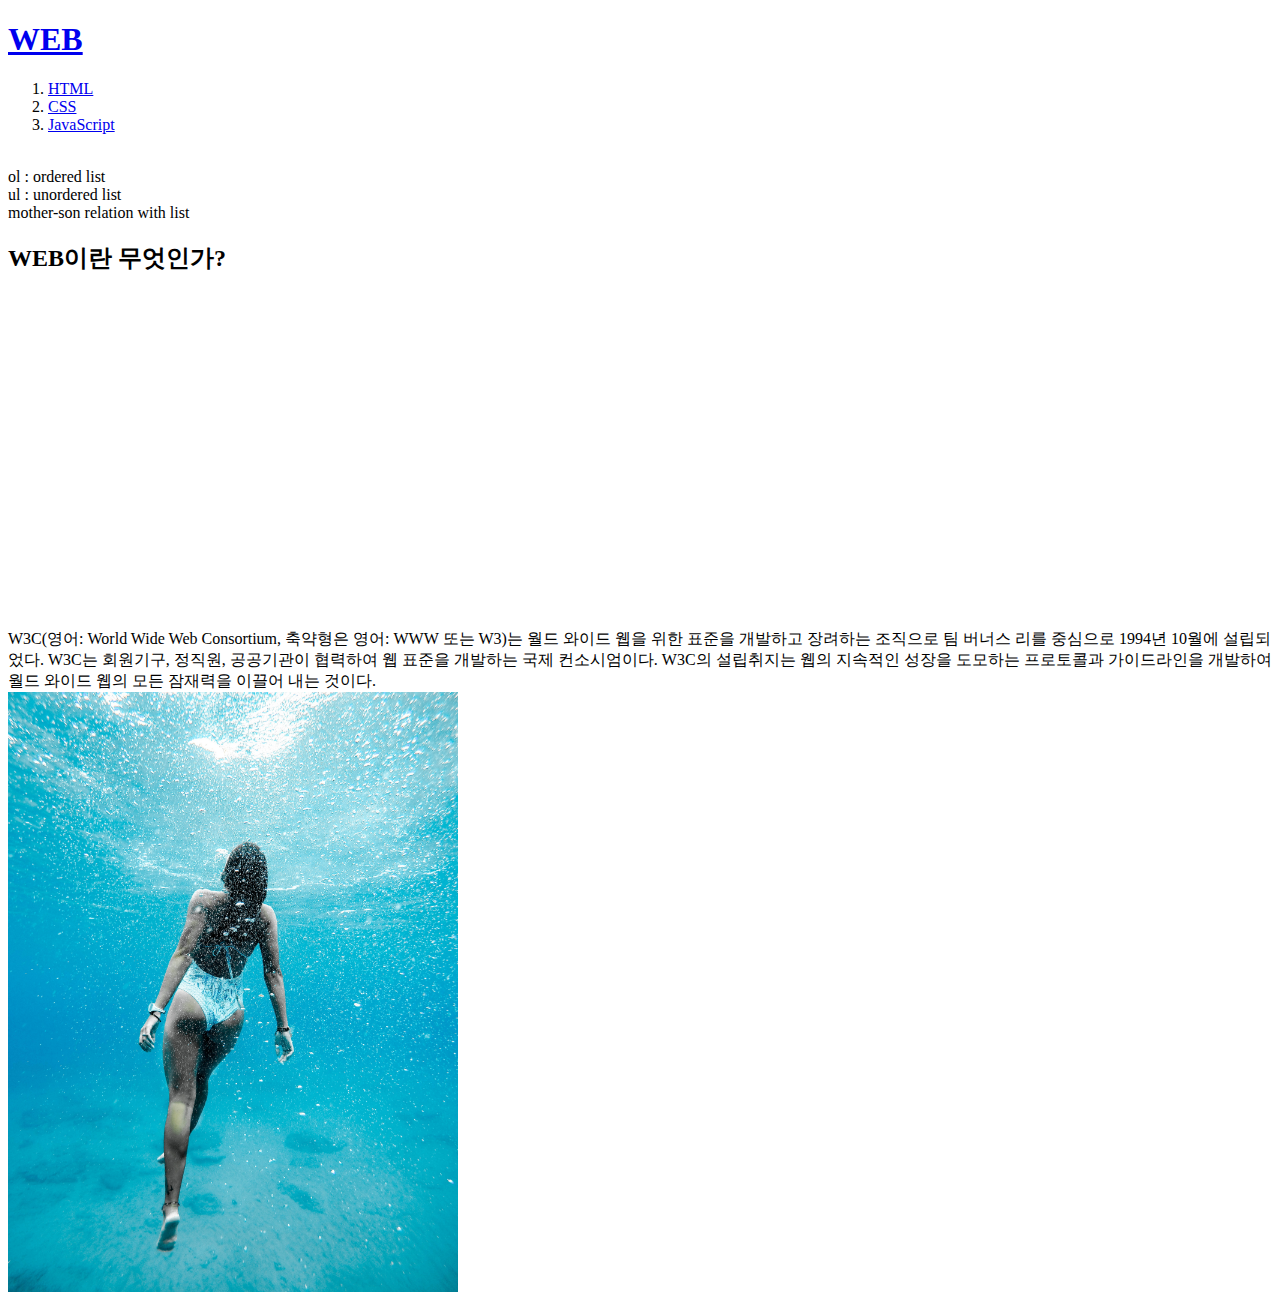
<file: index.html>
<!doctype html>
<html>
<head>
  <title>WEB - html</title>
  <meta charset="utf-8">
</head>
<body>
  <h1><a href="index.html">WEB</a></h1>
  <ol>
    <li><a href="1.html">HTML</a></li>
    <li><a href="2.html">CSS</a></li>
    <li><a href="3.html">JavaScript</a></li><br>
  </ol>
  ol : ordered list<br>
  ul : unordered list<br>
  mother-son relation with list<br>

  <h2>WEB이란 무엇인가?</h2>
  <p>
    <iframe width="560" height="315" src="https://www.youtube.com/embed/SBpl3ThhhaI" frameborder="0" allow="accelerometer; autoplay; encrypted-media; gyroscope; picture-in-picture" allowfullscreen></iframe>  </p>
  <p>
  W3C(영어: World Wide Web Consortium, 축약형은 영어: WWW 또는 W3)는 월드 와이드 웹을 위한 표준을 개발하고 장려하는 조직으로 팀 버너스 리를 중심으로 1994년 10월에 설립되었다. W3C는 회원기구, 정직원, 공공기관이 협력하여 웹 표준을 개발하는 국제 컨소시엄이다. W3C의 설립취지는 웹의 지속적인 성장을 도모하는 프로토콜과 가이드라인을 개발하여 월드 와이드 웹의 모든 잠재력을 이끌어 내는 것이다.<br>
  <img src="web_free.jpg" width="450">
  </p>
  <p>

    <div id="disqus_thread"></div>
<script>

/**
*  RECOMMENDED CONFIGURATION VARIABLES: EDIT AND UNCOMMENT THE SECTION BELOW TO INSERT DYNAMIC VALUES FROM YOUR PLATFORM OR CMS.
*  LEARN WHY DEFINING THESE VARIABLES IS IMPORTANT: https://disqus.com/admin/universalcode/#configuration-variables*/
/*
var disqus_config = function () {
this.page.url = PAGE_URL;  // Replace PAGE_URL with your page's canonical URL variable
this.page.identifier = PAGE_IDENTIFIER; // Replace PAGE_IDENTIFIER with your page's unique identifier variable
};
*/
(function() { // DON'T EDIT BELOW THIS LINE
var d = document, s = d.createElement('script');
s.src = 'https://web1-hxcrbienwo.disqus.com/embed.js';
s.setAttribute('data-timestamp', +new Date());
(d.head || d.body).appendChild(s);
})();
</script>
<noscript>Please enable JavaScript to view the <a href="https://disqus.com/?ref_noscript">comments powered by Disqus.</a></noscript>
                            

  </p>
</body>
</html>
</file>
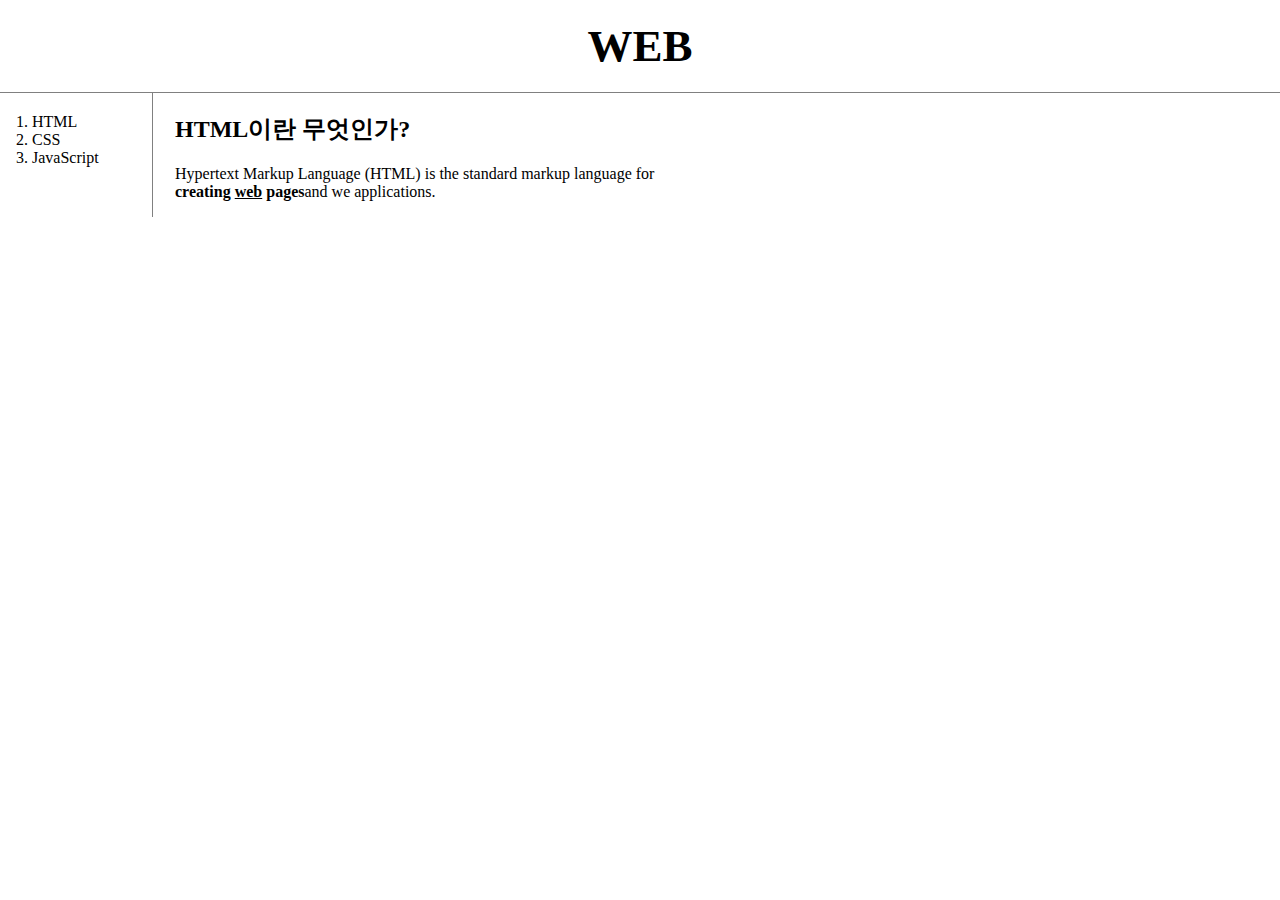
<file: 1.html>
<!doctype html>
<html>
<head>
  <title>WEB - HTML</title>
  <meta charset="utf-8">
  <link rel="stylesheet" href="style.css">
</head>
<body>
    <h1><a href="index.html">WEB</a></h1>
    <div id="grid">
  <ol>
    <li><a href="1.html">HTML</a></li>
    <li><a href="2.html">CSS</a></li>
    <li><a href="3.html">JavaScript</a></li>

  </ol>
  <div id="article">
    <h2>HTML이란 무엇인가?</h2>
    <p><a href="https://www.w3.org/TR/2011/WD-html5-20110405/" target="_blank" title="Html sepcification">
      Hypertext Markup Language (HTML)</a> is the standard markup language for
    <br><strong>creating <u>web</u> pages</strong>and we applications.
  </div>
</div>

</body>
</html>
</file>
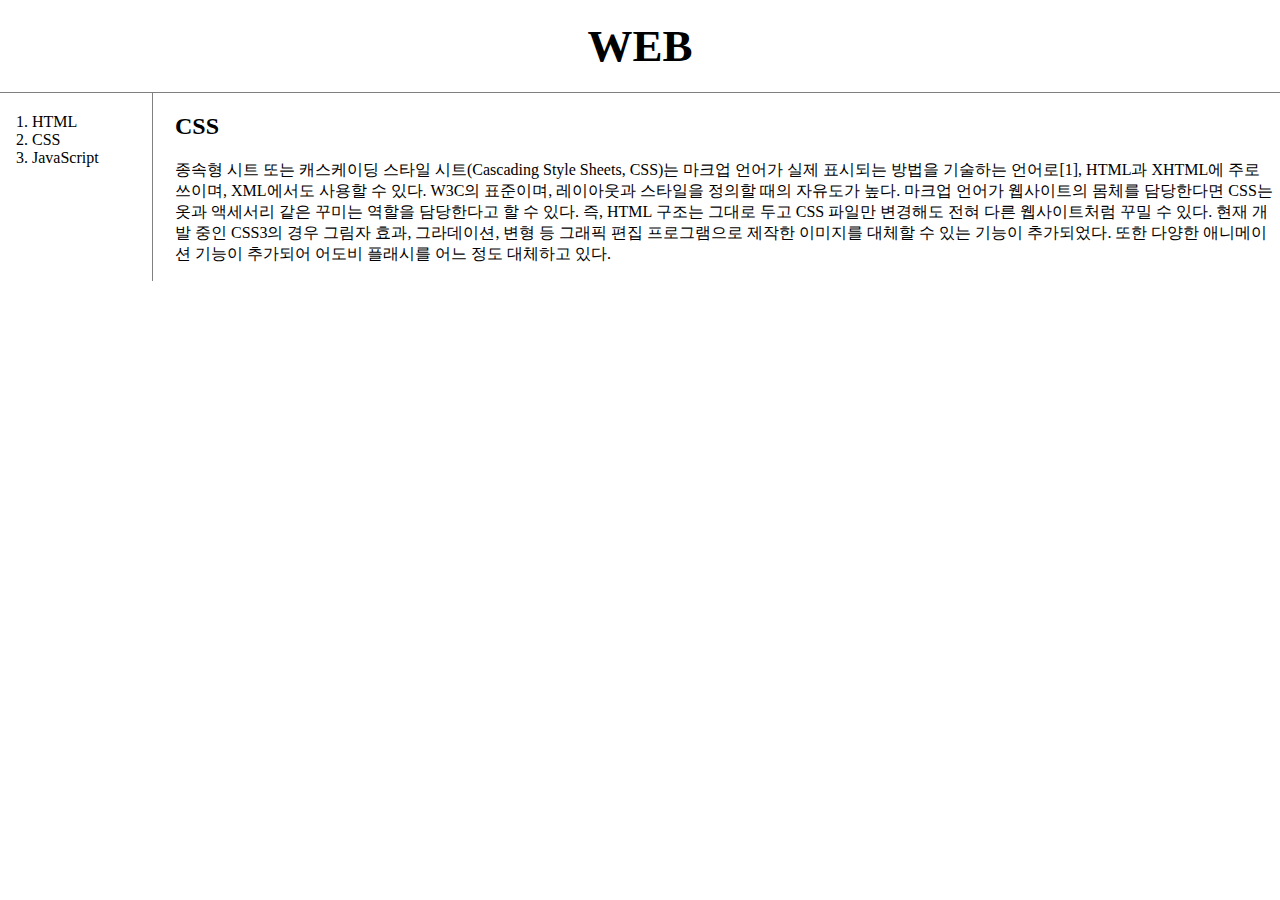
<file: 2.html>
<!doctype html>
<html>
<head>
  <title>WEB - html</title>
  <meta charset="utf-8">
  <link rel="stylesheet" href="style.css">
</head>
<body>
  <h1><a href="index.html">WEB</a></h1>
    <div id="grid">
          <ol>
            <li><a href="1.html">HTML</a></li>
            <li><a href="2.html">CSS</a></li>
            <li><a href="3.html">JavaScript</a></li>
          </ol>
        <!--
        <h1><a href="index.html"><font color="red">WEB</font></a></h1>
          <ol>
          <li><a href="1.html"><font color="red">HTML</font></a></li>
            <li><a href="2.html"><font color="red">CSS</font></a></li>
            <li><a href="3.html"><font color="red">JavaScript</font></a></li>
            <li><a href="study.html">STUDY</a></li><br>
          </ol> //design with font tag
        -->
        <div id="article">
          <h2>CSS</h2>
          <p>
            종속형 시트 또는 캐스케이딩 스타일 시트(Cascading Style Sheets, CSS)는 마크업 언어가 실제 표시되는 방법을 기술하는 언어로[1], HTML과 XHTML에 주로 쓰이며, XML에서도 사용할 수 있다. W3C의 표준이며, 레이아웃과 스타일을 정의할 때의 자유도가 높다.

        마크업 언어가 웹사이트의 몸체를 담당한다면 CSS는 옷과 액세서리 같은 꾸미는 역할을 담당한다고 할 수 있다. 즉, HTML 구조는 그대로 두고 CSS 파일만 변경해도 전혀 다른 웹사이트처럼 꾸밀 수 있다.

        현재 개발 중인 CSS3의 경우 그림자 효과, 그라데이션, 변형 등 그래픽 편집 프로그램으로 제작한 이미지를 대체할 수 있는 기능이 추가되었다. 또한 다양한 애니메이션 기능이 추가되어 어도비 플래시를 어느 정도 대체하고 있다.
          </p>
        </div>
    </div>
</body>
</html>
</file>
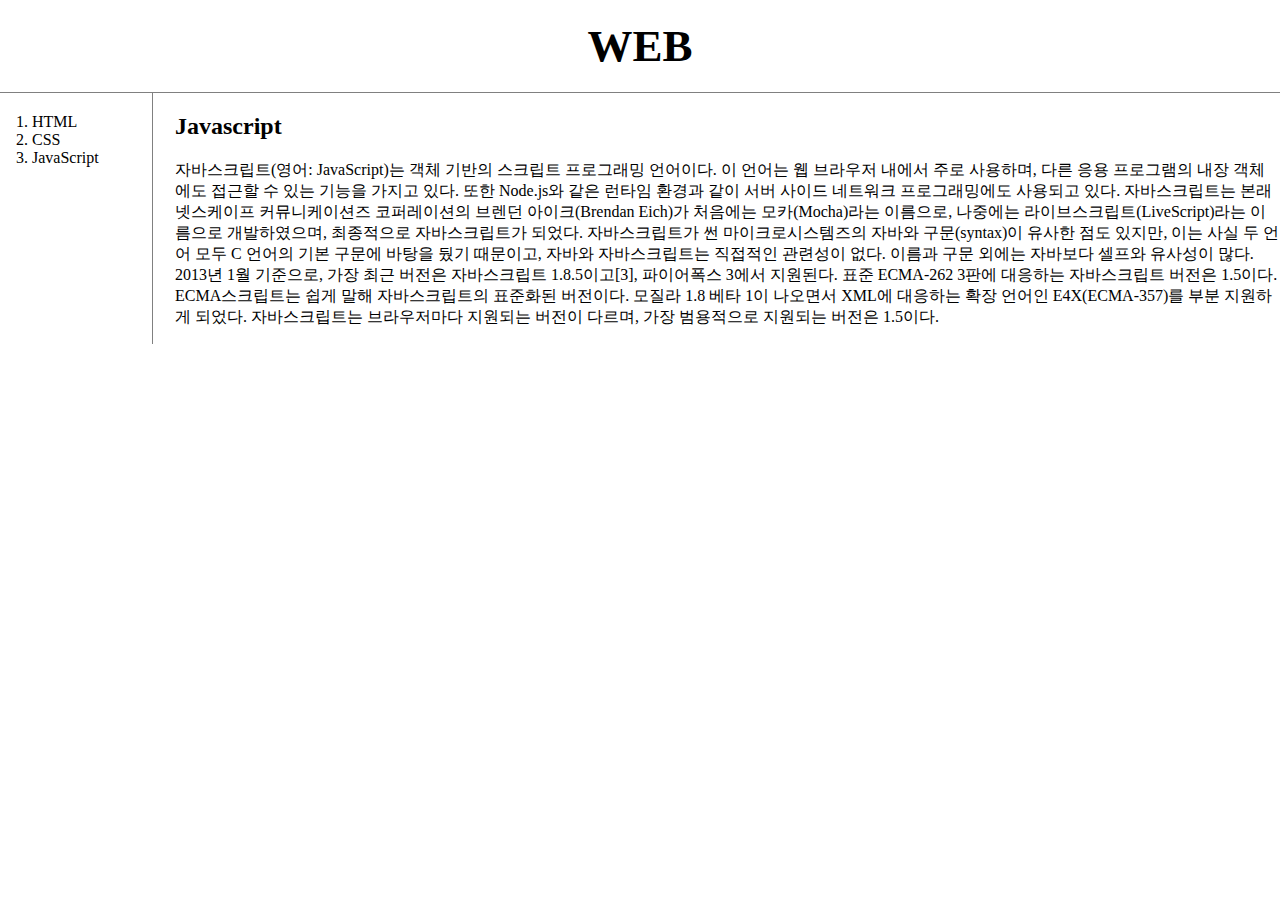
<file: 3.html>
<!doctype html>
<html>
<head>
  <title>WEB - html</title>
  <meta charset="utf-8">
  <link rel="stylesheet" href="style.css">
</head>
<body>
  <h1><a href="index.html">WEB</a></h1>
  <div id="grid">
  <ol>
    <li><a href="1.html">HTML</a></li>
    <li><a href="2.html">CSS</a></li>
    <li><a href="3.html">JavaScript</a></li>

  </ol>
<div id="article">
  <h2>Javascript</h2>
  <p>
    자바스크립트(영어: JavaScript)는 객체 기반의 스크립트 프로그래밍 언어이다. 이 언어는 웹 브라우저 내에서 주로 사용하며, 다른 응용 프로그램의 내장 객체에도 접근할 수 있는 기능을 가지고 있다. 또한 Node.js와 같은 런타임 환경과 같이 서버 사이드 네트워크 프로그래밍에도 사용되고 있다. 자바스크립트는 본래 넷스케이프 커뮤니케이션즈 코퍼레이션의 브렌던 아이크(Brendan Eich)가 처음에는 모카(Mocha)라는 이름으로, 나중에는 라이브스크립트(LiveScript)라는 이름으로 개발하였으며, 최종적으로 자바스크립트가 되었다. 자바스크립트가 썬 마이크로시스템즈의 자바와 구문(syntax)이 유사한 점도 있지만, 이는 사실 두 언어 모두 C 언어의 기본 구문에 바탕을 뒀기 때문이고, 자바와 자바스크립트는 직접적인 관련성이 없다. 이름과 구문 외에는 자바보다 셀프와 유사성이 많다.

2013년 1월 기준으로, 가장 최근 버전은 자바스크립트 1.8.5이고[3], 파이어폭스 3에서 지원된다. 표준 ECMA-262 3판에 대응하는 자바스크립트 버전은 1.5이다. ECMA스크립트는 쉽게 말해 자바스크립트의 표준화된 버전이다. 모질라 1.8 베타 1이 나오면서 XML에 대응하는 확장 언어인 E4X(ECMA-357)를 부분 지원하게 되었다. 자바스크립트는 브라우저마다 지원되는 버전이 다르며, 가장 범용적으로 지원되는 버전은 1.5이다.
  </p>
</div>
</div>
</body>
</html>
</file>
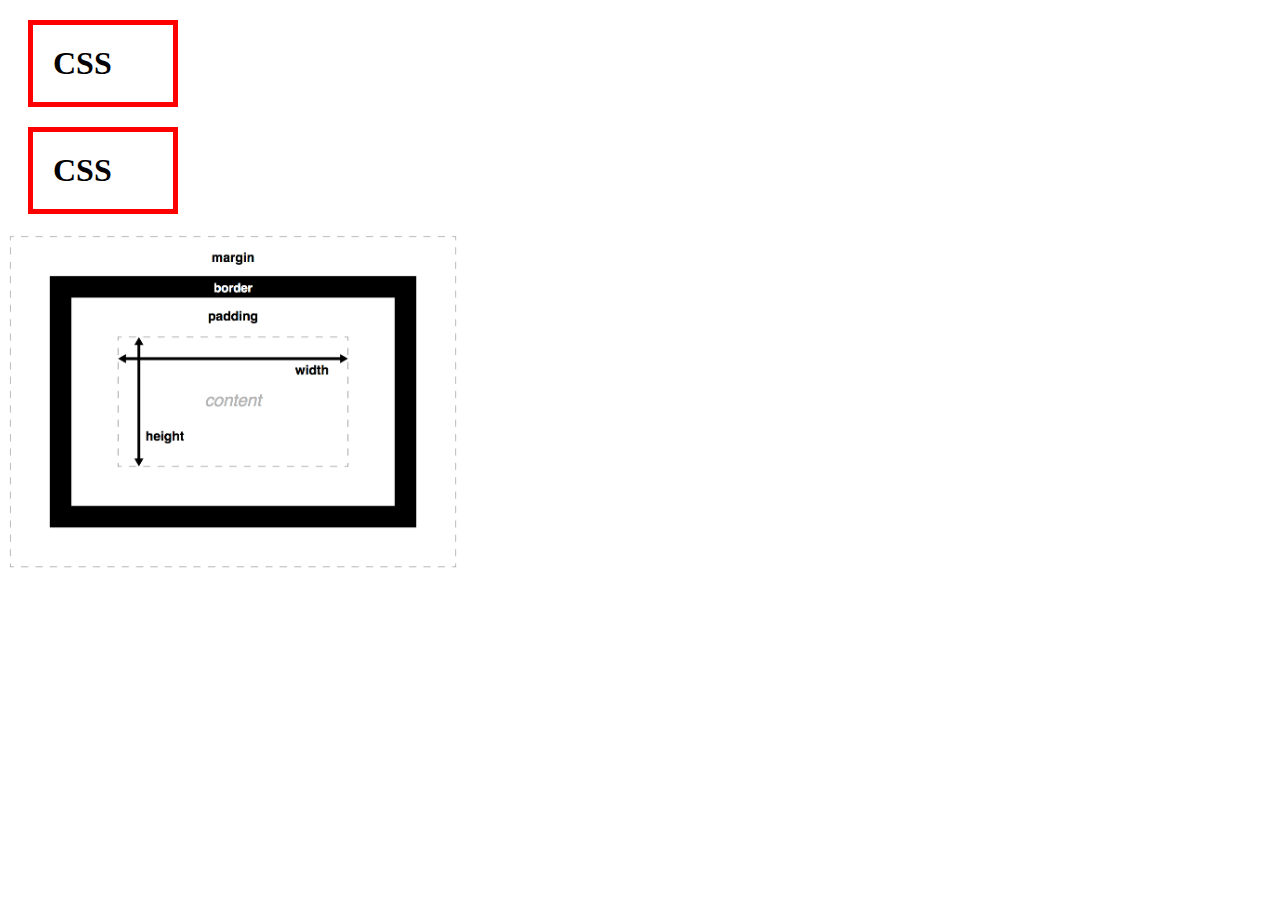
<file: box.html>
<!DOCTYPE html>
<html lang="en" dir="ltr">
  <head>
    <meta charset="utf-8">
    <title></title>
      <style media="screen">
        /* block level element */
        h1, a {
          border: 5px solid red;
          padding : 20px;
          margin: 20px;
          width : 100px;
        /*border-width:5px;
        border-color: red;
        border-style: solid;
        /*display:none;*/
        }
        /* inline element
        a {
        border-width:5px;
        border-color: red;
        border-style: solid;
        display:block;*/
        }
      </style>
  </head>
  <body>
    <h1>CSS</h1>
    <h1>CSS</h1>
    <img src="box_model.png" width="450">
  </body>
</html>
</file>
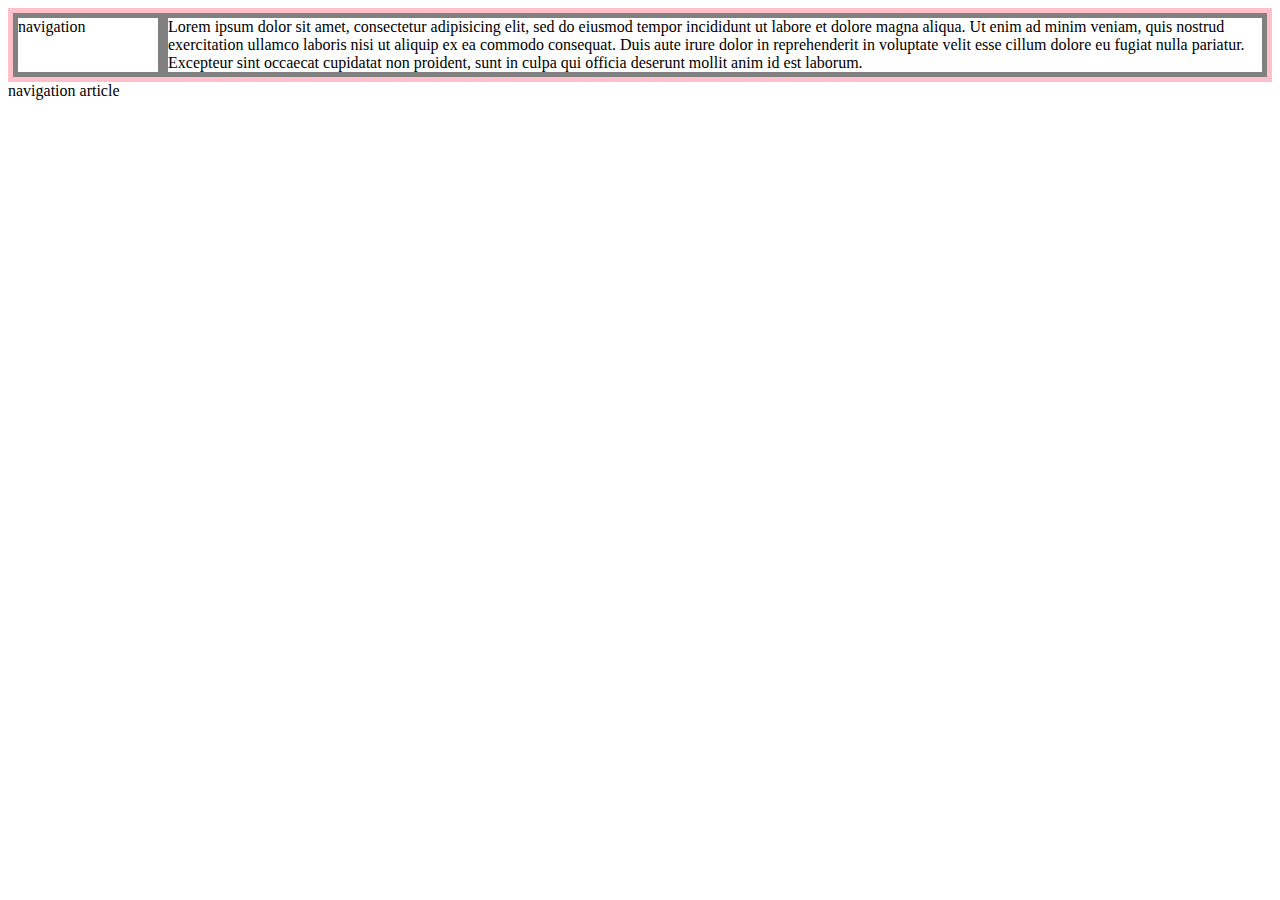
<file: grid.html>
<!DOCTYPE html>
<html lang="en" dir="ltr">
  <head>
    <meta charset="utf-8">
    <title></title>
      <style>
        #grid {
          border: 5px solid pink;
          display:grid;
          grid-template-columns: 150px 1fr;
        }
        div {
          border : 5px solid gray;
        }
      </style>
  </head>
  <body>
      <div id="grid">
        <div>navigation</div>
        <div>Lorem ipsum dolor sit amet, consectetur adipisicing elit, sed do eiusmod tempor incididunt ut labore et dolore magna aliqua. Ut enim ad minim veniam, quis nostrud exercitation ullamco laboris nisi ut aliquip ex ea commodo consequat. Duis aute irure dolor in reprehenderit in voluptate velit esse cillum dolore eu fugiat nulla pariatur. Excepteur sint occaecat cupidatat non proident, sunt in culpa qui officia deserunt mollit anim id est laborum.</div>
      </div>
      <span>navigation</span> <span>article</span>
  </body>
</html>
</file>
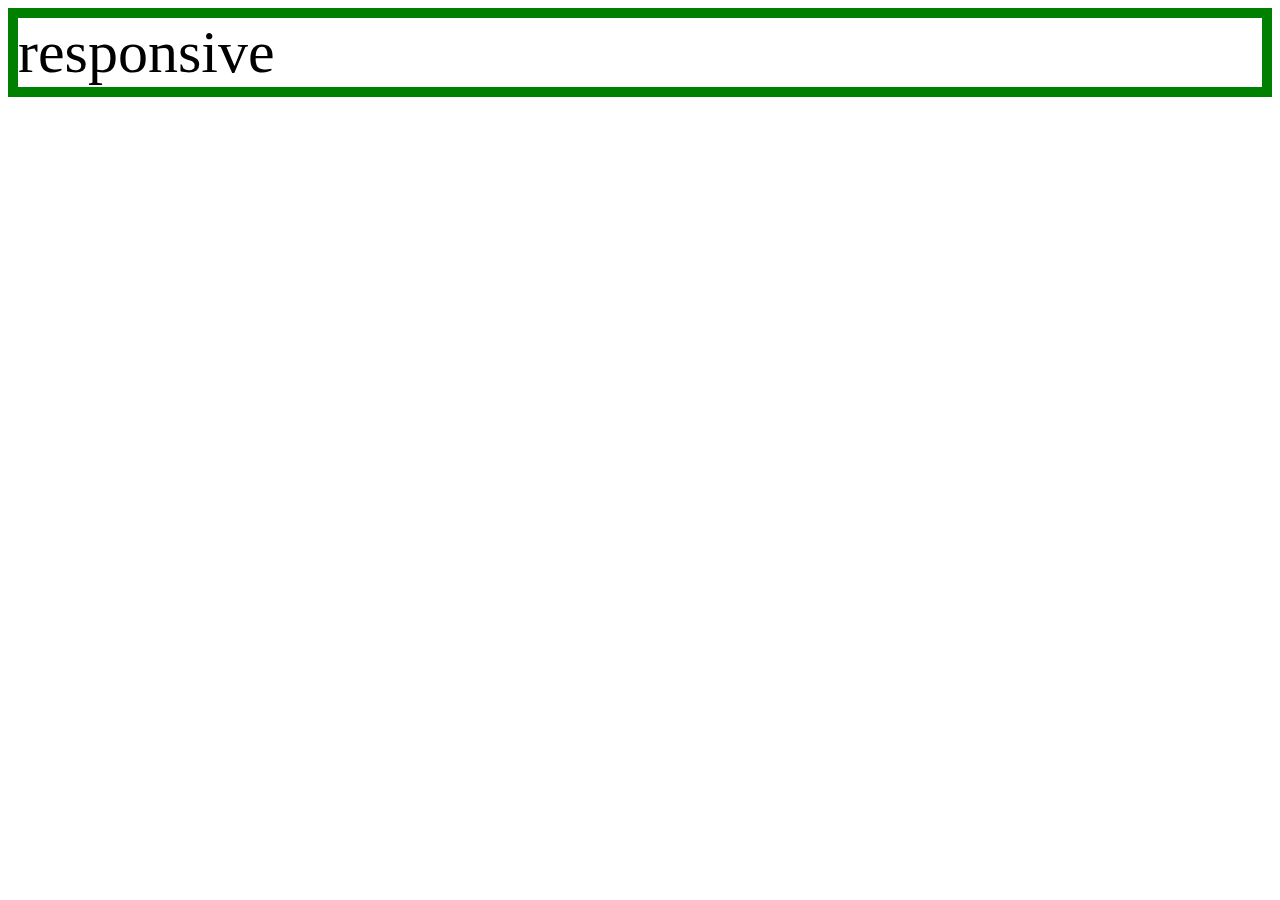
<file: mediaquery.html>
<!DOCTYPE html>
<html lang="en" dir="ltr">
  <head>
    <meta charset="utf-8">
    <title>
    </title>
      <style media="screen">
        div {
          border : 10px solid green;
          font-size: 60px;
        }
        @media(max-width:800px) {
          div {
            display : none;
          }
        }
      </style>
  </head>
  <body>
    <div>
      responsive
    </div>
  </body>
</html>
</file>
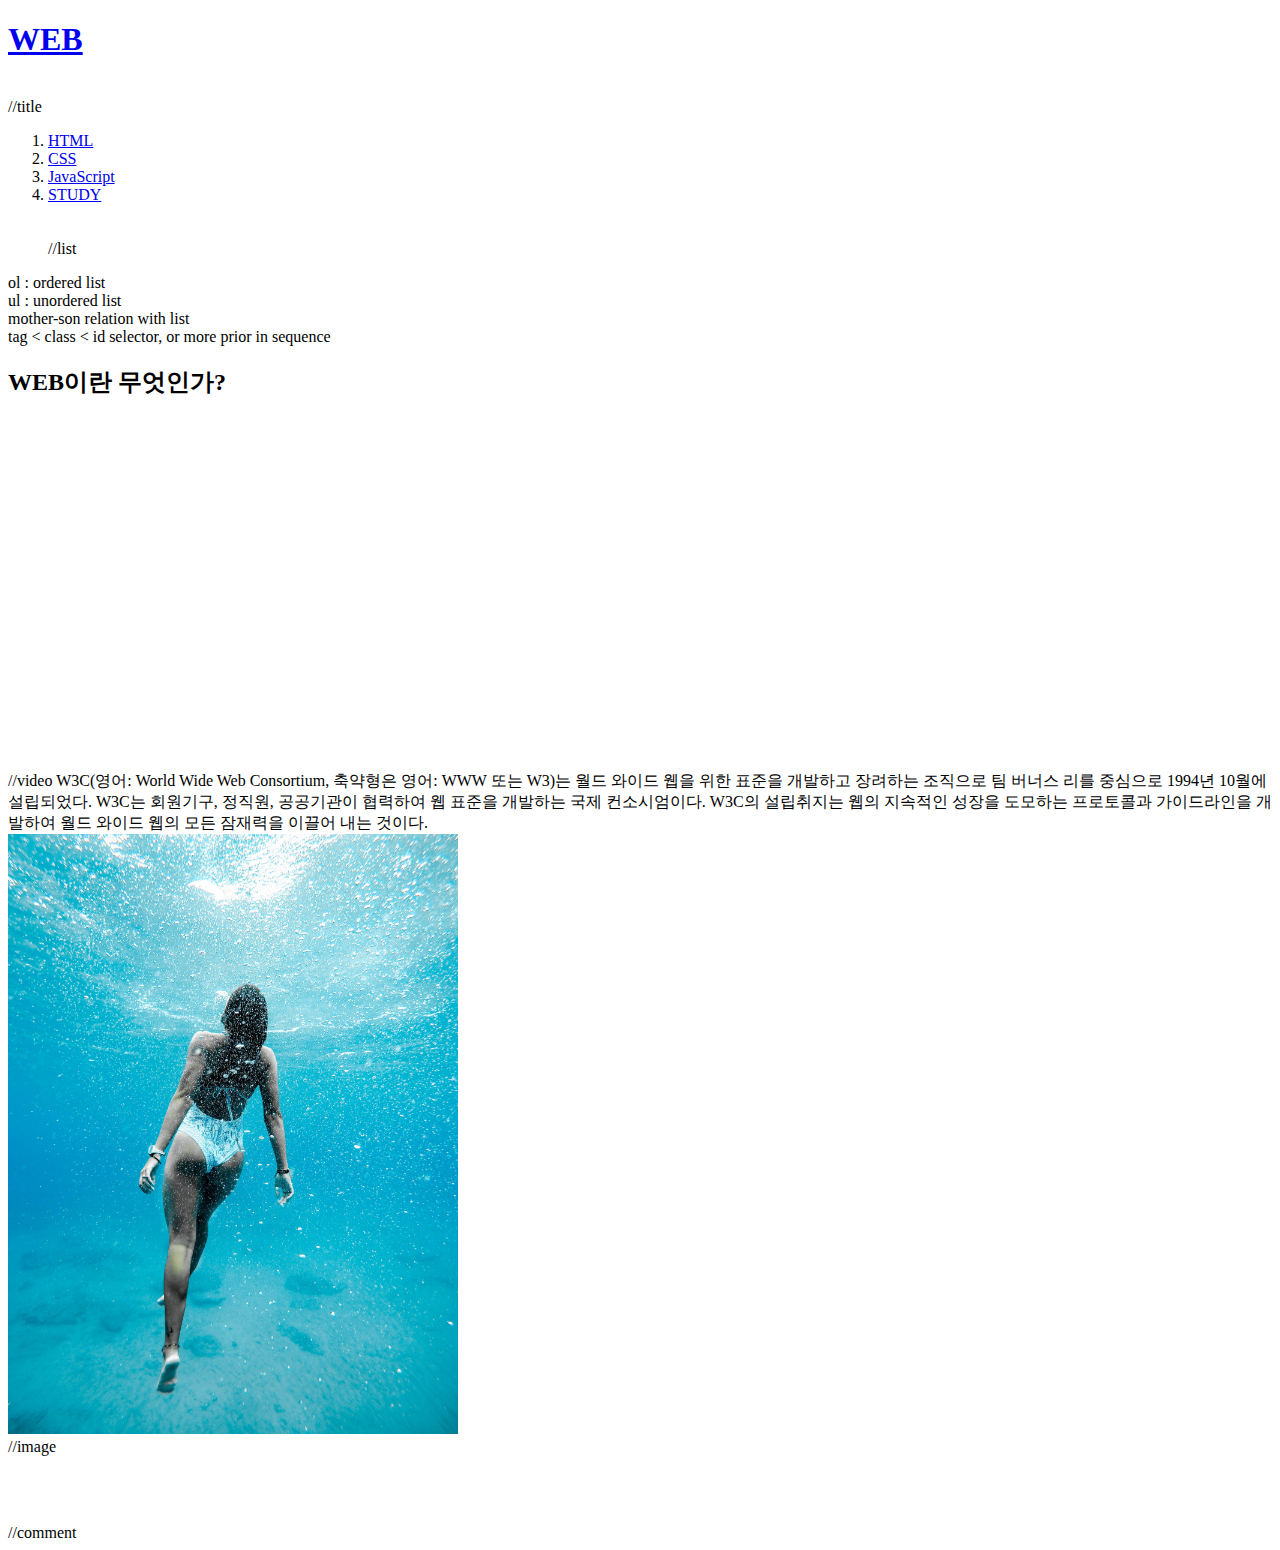
<file: study.html>
<!doctype html>
<html>
<head>
  <title>WEB - html</title>
  <meta charset="utf-8">
</head>
<body>
  <h1><a href="index.html">WEB</a></h1><br>//title
  <ol>
    <li><a href="1.html">HTML</a></li>
    <li><a href="2.html">CSS</a></li>
    <li><a href="3.html">JavaScript</a></li>
    <li><a href="study.html">STUDY</a></li><br><br>//list
  </ol>
  ol : ordered list<br>
  ul : unordered list<br>
  mother-son relation with list<br>
  tag < class < id selector, or more prior in sequence<br>
  <h2>WEB이란 무엇인가?</h2>
  <p>
    <iframe width="560" height="315" src="https://www.youtube.com/embed/SBpl3ThhhaI" frameborder="0" allow="accelerometer; autoplay; encrypted-media; gyroscope; picture-in-picture" allowfullscreen></iframe>  </p>
  <p><br>//video
  W3C(영어: World Wide Web Consortium, 축약형은 영어: WWW 또는 W3)는 월드 와이드 웹을 위한 표준을 개발하고 장려하는 조직으로 팀 버너스 리를 중심으로 1994년 10월에 설립되었다. W3C는 회원기구, 정직원, 공공기관이 협력하여 웹 표준을 개발하는 국제 컨소시엄이다. W3C의 설립취지는 웹의 지속적인 성장을 도모하는 프로토콜과 가이드라인을 개발하여 월드 와이드 웹의 모든 잠재력을 이끌어 내는 것이다.<br>
  <img src="web_free.jpg" width="450"><br>//image
  </p>
  <p>

    <div id="disqus_thread"></div><br>
<script>

/**
*  RECOMMENDED CONFIGURATION VARIABLES: EDIT AND UNCOMMENT THE SECTION BELOW TO INSERT DYNAMIC VALUES FROM YOUR PLATFORM OR CMS.
*  LEARN WHY DEFINING THESE VARIABLES IS IMPORTANT: https://disqus.com/admin/universalcode/#configuration-variables*/
/*
var disqus_config = function () {
this.page.url = PAGE_URL;  // Replace PAGE_URL with your page's canonical URL variable
this.page.identifier = PAGE_IDENTIFIER; // Replace PAGE_IDENTIFIER with your page's unique identifier variable
};
*/
(function() { // DON'T EDIT BELOW THIS LINE
var d = document, s = d.createElement('script');
s.src = 'https://web1-hxcrbienwo.disqus.com/embed.js';
s.setAttribute('data-timestamp', +new Date());
(d.head || d.body).appendChild(s);
})();
</script>
<noscript>Please enable JavaScript to view the <a href="https://disqus.com/?ref_noscript">comments powered by Disqus.</a></noscript>


  </p><br>//comment
</body>
</html>
</file>
<file: style.css>
a {
  color: black;
  text-decoration: none;
}

h1 {
  font-size: 45px;
  text-align: center;
  border-bottom: 1px solid gray;
  margin : 0;
  padding : 20px;
}
ol {
  border-right: 1px solid gray;
  width: 100px;
  margin : 0;
  padding : 20px;
}
body {
  margin : 0;
}
#grid {
  display: grid;
  grid-template-columns: 150px 1fr;
}
#grid ol {
  padding-left: 32px;
}
#grid #article {
  padding-left: 25px;
}
</file>
